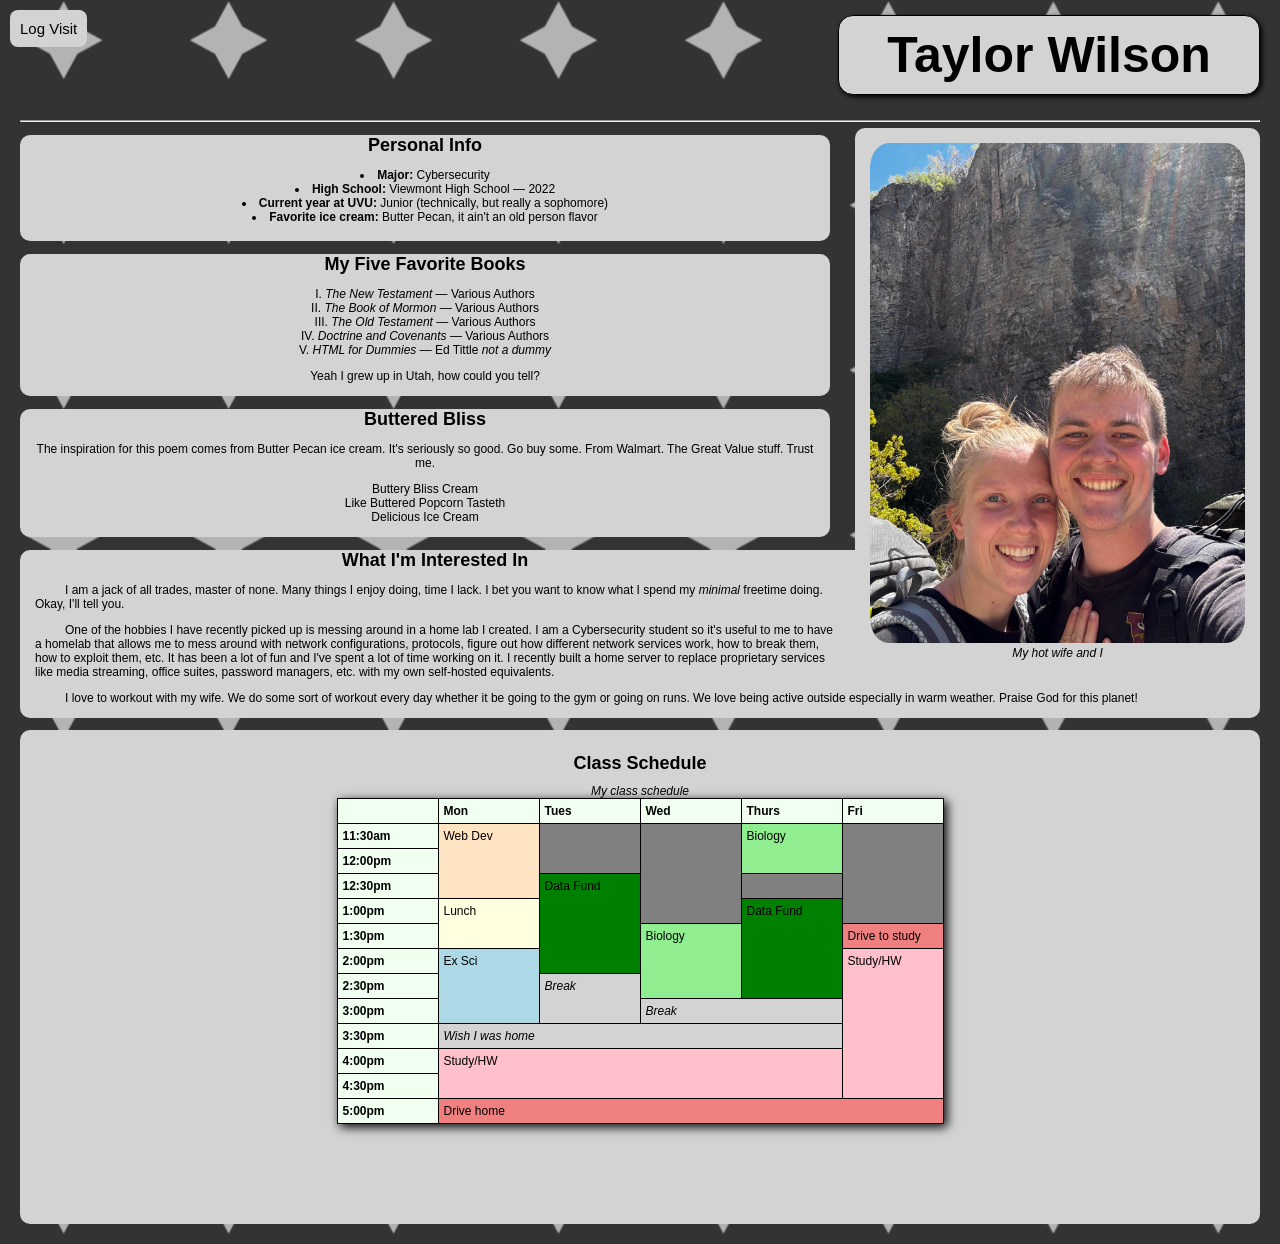
<file: index.html>
<!DOCTYPE html>
<!-- CODE HEADER/DISCLAIMER
 
Project:  Project1-About Me
Name: Taylor Wilson
Submitted: 12/4/25
 
I declare that the following source code was written by me, or provided
by the instructor for this project. I understand that copying source
code from any other source, providing source code to another student, 
or leaving my code on a public web site constitutes cheating.
I acknowledge that  If I am found in violation of this policy this may result
in a zero grade, a permanent record on file and possibly immediate failure of the class.

--SELF GRADE--
REFACTOR JS                 A
VALIDATION LIBRARY          A
FLEXBOX LAYOUT/FORM HTML    A

--EXTRA CREDIT COMPLETED--
FORM MOBILE RESPONSIVE (3pts)    YES
ADDITIONAL COMMENTS
There were no comments on my last submission, so I didn't have to change anything.
-->
<html lang="eng">
    <head>
        <title>About Taylor Wilson</title>
        <link rel="stylesheet" href="styles/styles.css">
    </head>

    <body>
        <main>
            <header>
                <a href="validation.html">Log Visit</a>
                <h1 id="myName">Taylor Wilson</h1>
            </header>
            <hr>
            <div id="img_div">
                <img src="ME.jpeg" alt="A picture of the mero mero and his wife" height="500px" width="auto">
                <br>
                <i>My hot wife and I</i>
            </div>
            <section id="personal_info_section">
                <h2>Personal Info</h2>
                <ul>
                    <li><strong>Major: </strong>Cybersecurity</li>
                    <li><strong>High School: </strong>Viewmont High School &mdash; 2022</li>
                    <li><strong>Current year at UVU: </strong>Junior (technically, but really a sophomore)</li>
                    <li><strong>Favorite ice cream: </strong>Butter Pecan, it ain't an old person flavor</li>
                </ul>
            </section>
        
            <section id="book_section">
                <h2>My Five Favorite Books</h2>
                <ol type="I">
                    <li><em>The New Testament</em> &mdash; Various Authors</li>
                    <li><em>The Book of Mormon</em> &mdash; Various Authors</li>
                    <li><em>The Old Testament</em> &mdash; Various Authors</li>
                    <li><em>Doctrine and Covenants</em> &mdash; Various Authors</li>
                    <li><em>HTML for Dummies</em> &mdash; Ed Tittle <i>not a dummy</i></li>
                </ol>
                <p>Yeah I grew up in Utah, how could you tell?</p>
            </section>

            <section id="poem_section">
                <h2>Buttered Bliss</h2>
                <p>The inspiration for this poem comes from Butter Pecan ice cream. It's seriously so good. Go buy some. From Walmart. The Great Value stuff. Trust me.</p>
                <p id="haiku">Buttery Bliss Cream
                    <br>
                    Like Buttered Popcorn Tasteth
                    <br>
                    Delicious Ice Cream
                </p>
            </section>

            <section id="essay_section">
                <h2>What I'm Interested In</h2>
                <p>I am a jack of all trades, master of none. Many things I enjoy doing, time I lack. I bet you want to know what I spend my <i>minimal</i> freetime doing. Okay, I'll tell you.</p>
                <p>One of the hobbies I have recently picked up is messing around in a home lab I created. I am a Cybersecurity student so it's useful to me to have a homelab that allows me to mess around with network configurations, protocols, figure out how different network services work, how to break them, how to exploit them, etc. It has been a lot of fun and I've spent a lot of time working on it. I recently built a home server to replace proprietary services like media streaming, office suites, password managers, etc. with my own self-hosted equivalents.</p>
                <p>I love to workout with my wife. We do some sort of workout every day whether it be going to the gym or going on runs. We love being active outside especially in warm weather. Praise God for this planet!</p>
            </section>

            <section id="schedule_section">
                <h2>Class Schedule</h2>
                <table>
                    <caption><i>My class schedule</i></caption>
                    <tr>
                        <th></th>
                        <th>Mon</th>
                        <th>Tues</th>
                        <th>Wed</th>
                        <th>Thurs</th>
                        <th>Fri</th>
                    </tr>
                    <tr>
                        <th>11:30am</th>
                        <td rowspan="3" class="webdev">Web Dev</td>
                        <td rowspan="2" id="empty"></td>
                        <td rowspan="4" id="empty"></td>
                        <td rowspan="2" class="biol">Biology</td>
                        <td rowspan="4" id="empty"></td>
                    </tr>
                    <tr>
                        <th>12:00pm</th>
                    </tr>
                    <tr>
                        <th>12:30pm</th>
                        <td rowspan="4" class="datafund">Data Fund</td>
                        <td id="empty"></td>
                    </tr>
                    <tr>
                        <th>1:00pm</th>
                        <td rowspan="2" class="meal">Lunch</td>
                        <td rowspan="4" class="datafund">Data Fund</td>
                    </tr>
                    <tr>
                        <th>1:30pm</th>
                        <td rowspan="3" class="biol">Biology</td>
                        <td class="travel">Drive to study</td>
                    </tr>
                    <tr>
                        <th>2:00pm</th>
                        <td rowspan="3" class="exsci">Ex Sci</td>
                        <td rowspan="6" class="study">Study/HW</td>
                    </tr>
                    <tr>
                        <th>2:30pm</th>
                        <td rowspan="2" class="break"><i>Break</i></td>
                    </tr>
                    <tr>
                        <th>3:00pm</th>
                        <td colspan="2" class="break"><i>Break</i></td>
                    </tr>
                    <tr>
                        <th>3:30pm</th>
                        <td colspan="4" class="break"><i>Wish I was home</i></td>
                    </tr>
                    <tr>
                        <th>4:00pm</th>
                        <td rowspan="2" colspan="4" class="study">Study/HW</td>
                    </tr>
                    <tr>
                        <th>4:30pm</th>
                    </tr>
                    <tr>
                        <th>5:00pm</th>
                        <td colspan="5" class="travel">Drive home</td>
                    </tr>
                </table>
            </section>

        </main>
    </body>
</html>
</file>
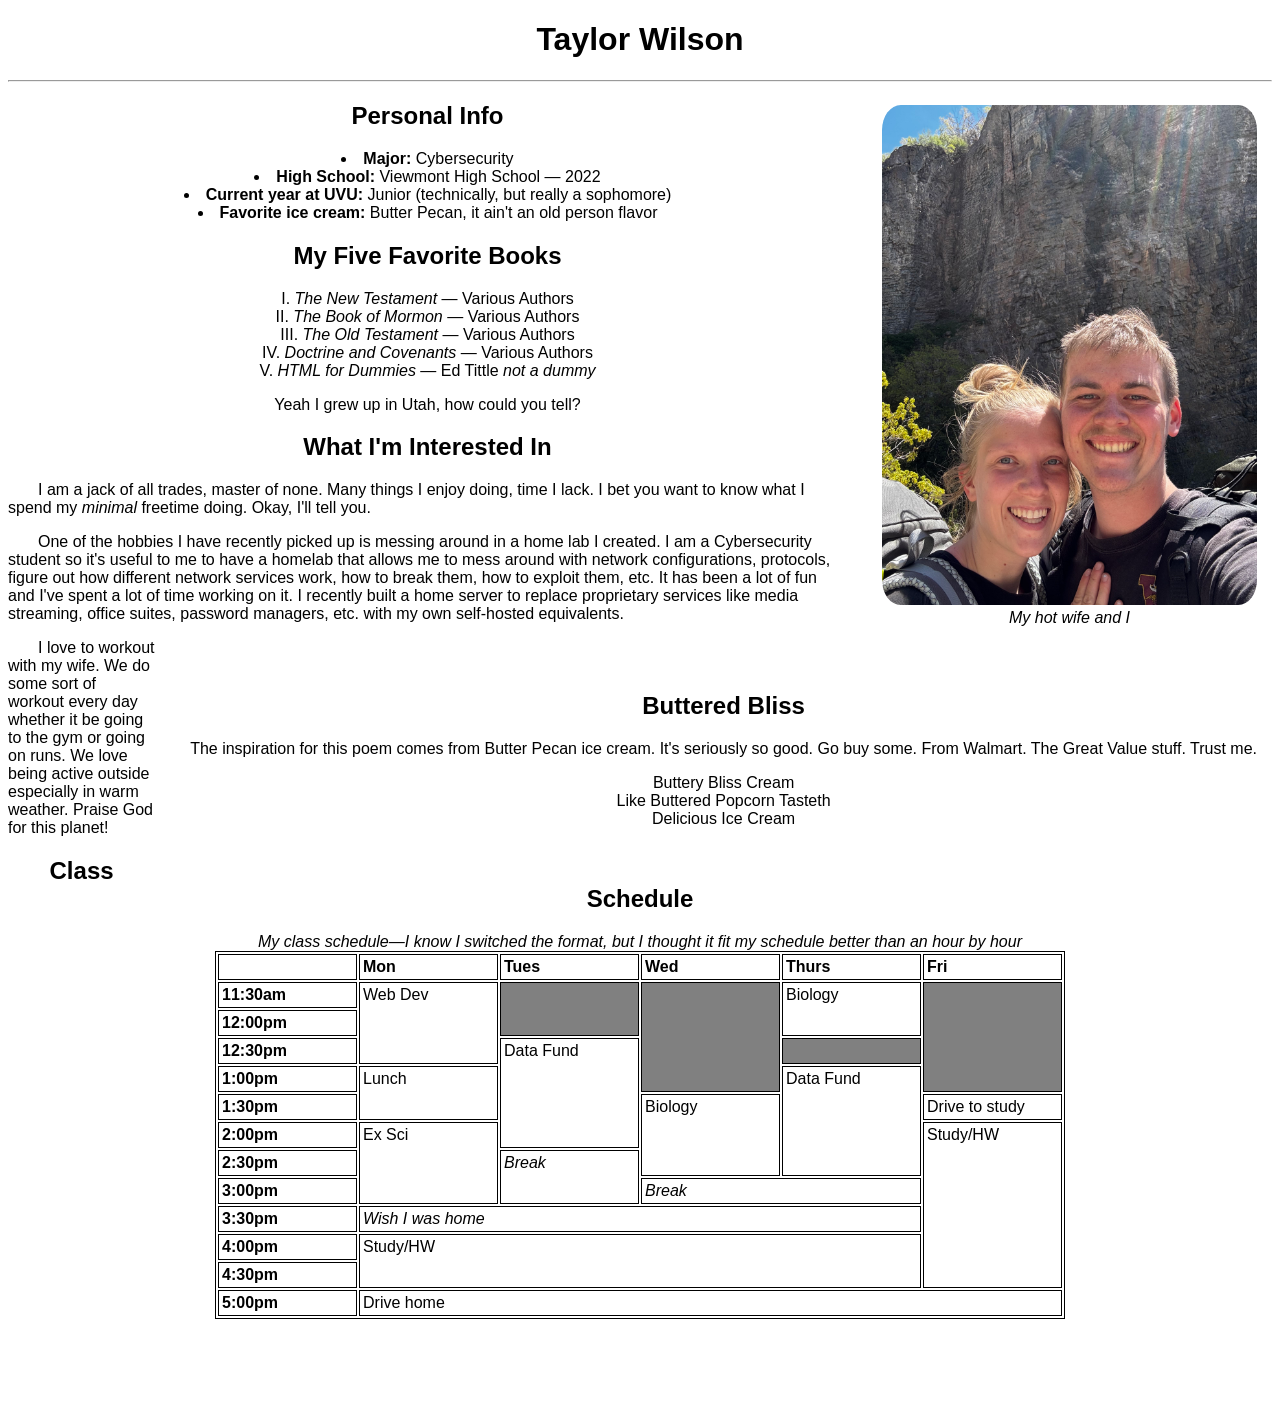
<file: ABOUT_ME_PROJECT/index.html>
<!DOCTYPE html>
<!-- EXAMPLE CODE HEADER/DISCLAIMER
 
Project:  Project1-About Me
Name: Ken Jenson
Submitted: 8/26/21
 
I declare that the following source code was written by me, or provided
by the instructor for this project. I understand that copying source
code from any other source, providing source code to another student, 
or leaving my code on a public web site constitutes cheating.
I acknowledge that  If I am found in violation of this policy this may result
in a zero grade, a permanent record on file and possibly immediate failure of the class.
 
Reflection (1-2 paragraphs):  I really enjoyed writing this program, but had trouble with blah blah blah.  
 
-->
<html lang="eng">
    <head>
        <title>About Taylor Wilson</title>
        <link rel="stylesheet" href="styles.css">
    </head>

    <body>
        <main>
            <header>
                <h1>Taylor Wilson</h1>
            </header>
            <hr>
            <div id="img_div">
                <img src="ME.jpeg" alt="A picture of the mero mero and his wife" height="500px" width="auto">
                <br>
                <i>My hot wife and I</i>
            </div>
            <section id="personal_info_section">
                <h2>Personal Info</h2>
                <ul>
                    <li><strong>Major: </strong>Cybersecurity</li>
                    <li><strong>High School: </strong>Viewmont High School &mdash; 2022</li>
                    <li><strong>Current year at UVU: </strong>Junior (technically, but really a sophomore)</li>
                    <li><strong>Favorite ice cream: </strong>Butter Pecan, it ain't an old person flavor</li>
                </ul>
            </section>
        
            <section id="book_section">
                <h2>My Five Favorite Books</h2>
                <ol type="I">
                    <li><em>The New Testament</em> &mdash; Various Authors</li>
                    <li><em>The Book of Mormon</em> &mdash; Various Authors</li>
                    <li><em>The Old Testament</em> &mdash; Various Authors</li>
                    <li><em>Doctrine and Covenants</em> &mdash; Various Authors</li>
                    <li><em>HTML for Dummies</em> &mdash; Ed Tittle <i>not a dummy</i></li>
                </ol>
                <p>Yeah I grew up in Utah, how could you tell?</p>
            </section>

            <div id="poem_section">
                <h2>Buttered Bliss</h2>
                <p>The inspiration for this poem comes from Butter Pecan ice cream. It's seriously so good. Go buy some. From Walmart. The Great Value stuff. Trust me.</p>
                <p id="haiku">Buttery Bliss Cream
                    <br>
                    Like Buttered Popcorn Tasteth
                    <br>
                    Delicious Ice Cream
                </p>
            </div>

            <section id="essay_section">
                <h2>What I'm Interested In</h2>
                <p>I am a jack of all trades, master of none. Many things I enjoy doing, time I lack. I bet you want to know what I spend my <i>minimal</i> freetime doing. Okay, I'll tell you.</p>
                <p>One of the hobbies I have recently picked up is messing around in a home lab I created. I am a Cybersecurity student so it's useful to me to have a homelab that allows me to mess around with network configurations, protocols, figure out how different network services work, how to break them, how to exploit them, etc. It has been a lot of fun and I've spent a lot of time working on it. I recently built a home server to replace proprietary services like media streaming, office suites, password managers, etc. with my own self-hosted equivalents.</p>
                <p>I love to workout with my wife. We do some sort of workout every day whether it be going to the gym or going on runs. We love being active outside especially in warm weather. Praise God for this planet!</p>
            </section>

            <section id="schedule_section">
                <h2>Class Schedule</h2>
                <table>
                    <caption><i>My class schedule&mdash;I know I switched the format, but I thought it fit my schedule better than an hour by hour</i></caption>
                    <tr>
                        <th></th>
                        <th>Mon</th>
                        <th>Tues</th>
                        <th>Wed</th>
                        <th>Thurs</th>
                        <th>Fri</th>
                    </tr>
                    <tr>
                        <th>11:30am</th>
                        <td rowspan="3">Web Dev</td>
                        <td rowspan="2" id="empty"></td>
                        <td rowspan="4" id="empty"></td>
                        <td rowspan="2">Biology</td>
                        <td rowspan="4" id="empty"></td>
                    </tr>
                    <tr>
                        <th>12:00pm</th>
                    </tr>
                    <tr>
                        <th>12:30pm</th>
                        <td rowspan="4">Data Fund</td>
                        <td id="empty"></td>
                    </tr>
                    <tr>
                        <th>1:00pm</th>
                        <td rowspan="2">Lunch</td>
                        <td rowspan="4">Data Fund</td>
                    </tr>
                    <tr>
                        <th>1:30pm</th>
                        <td rowspan="3">Biology</td>
                        <td>Drive to study</td>
                    </tr>
                    <tr>
                        <th>2:00pm</th>
                        <td rowspan="3">Ex Sci</td>
                        <td rowspan="6">Study/HW</td>
                    </tr>
                    <tr>
                        <th>2:30pm</th>
                        <td rowspan="2"><i>Break</i></td>
                    </tr>
                    <tr>
                        <th>3:00pm</th>
                        <td colspan="2"><i>Break</i></td>
                    </tr>
                    <tr>
                        <th>3:30pm</th>
                        <td colspan="4"><i>Wish I was home</i></td>
                    </tr>
                    <tr>
                        <th>4:00pm</th>
                        <td rowspan="2" colspan="4">Study/HW</td>
                    </tr>
                    <tr>
                        <th>4:30pm</th>
                    </tr>
                    <tr>
                        <th>5:00pm</th>
                        <td colspan="5">Drive home</td>
                    </tr>
                </table>
            </section>

        </main>
    </body>
</html>
</file>
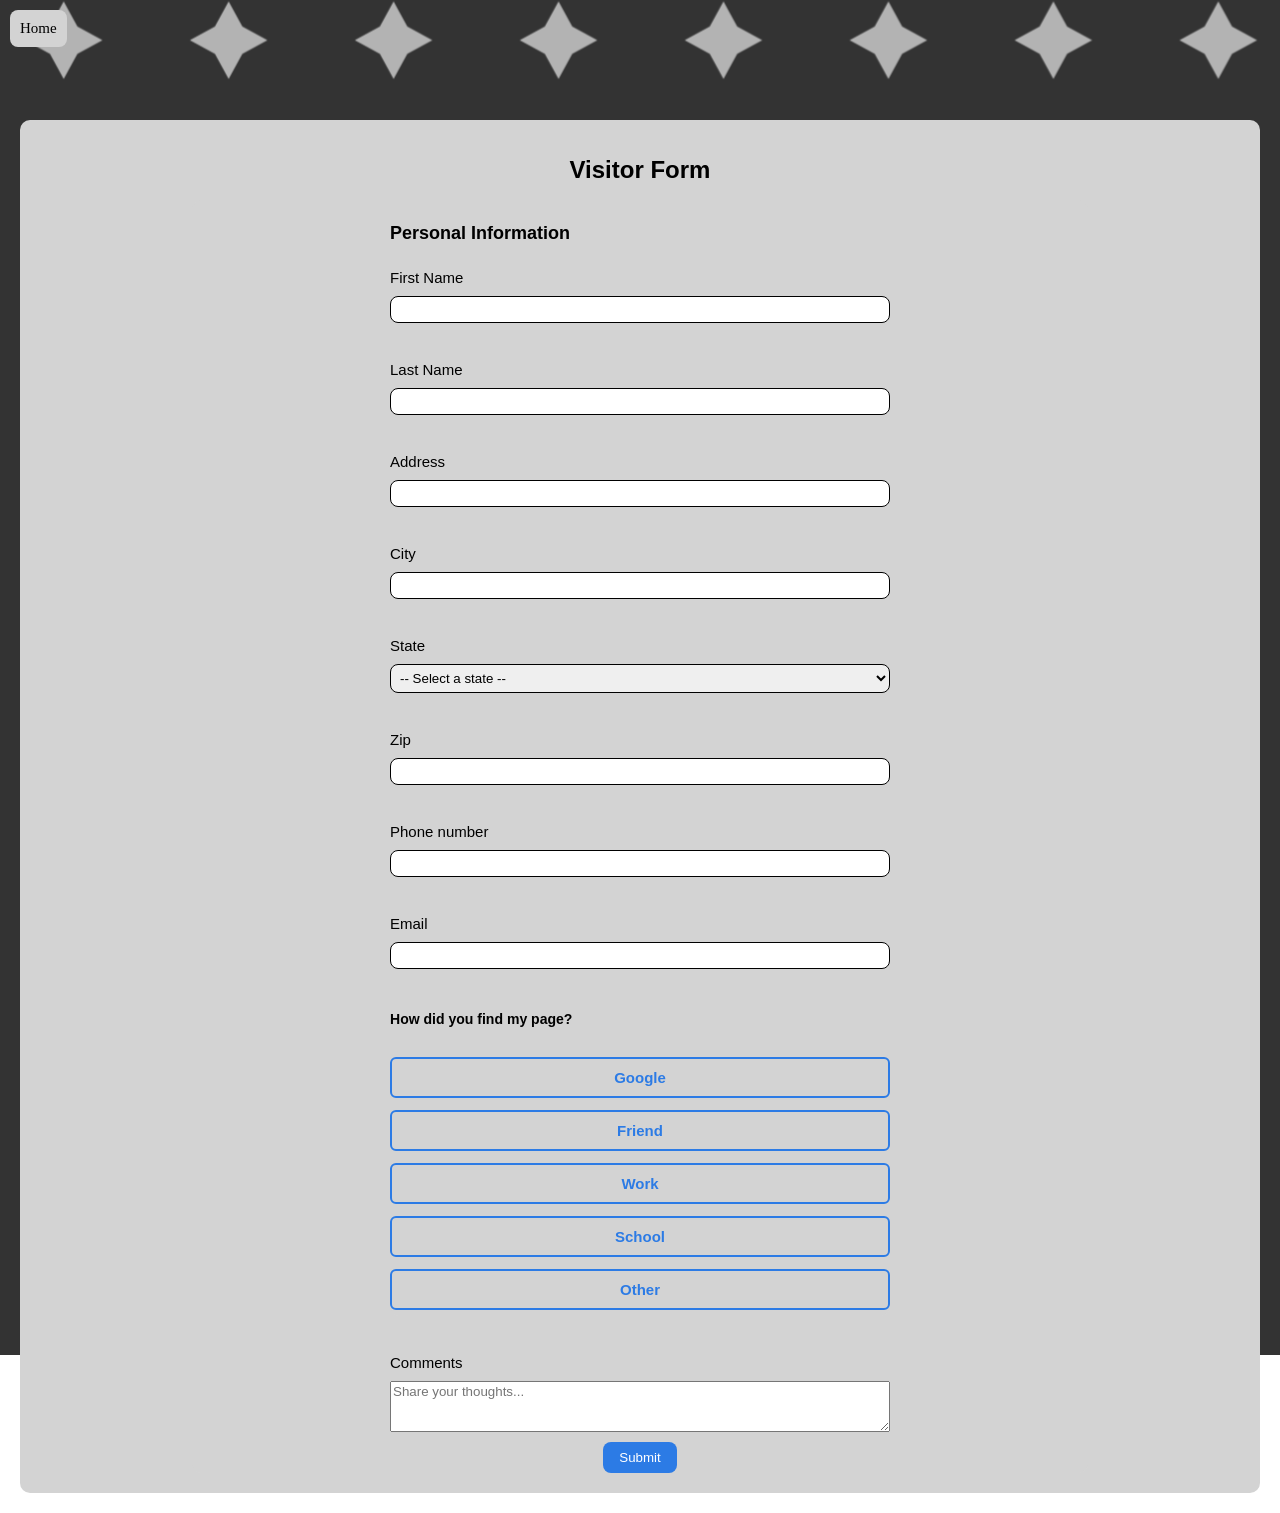
<file: validation.html>
<!doctype html>

<html lang="en">

<head>
  <meta charset="utf-8">
  <meta name="viewport" content="width=device-width, initial-scale=1, shrink-to-fit=no">
  <title>Visitor Form</title>
  <link rel="stylesheet" href="styles/styles.css" />
  <link rel="stylesheet" href="styles/form.css" />
</head>

<body>
  <a href="index.html">Home</a>
  <div class="masterDiv">
    <h1>Visitor Form</h1>

    <div id="validation">    
      <form id="visitorForm" novalidate>
          <h2>Personal Information</h2>
          <label class="label" class="label" for="firstName">First Name</label>
          <input class="input" id="firstName" name="firstName" required>
          <span class="error"></span>
          <label class="label" class="label" for="lastName">Last Name</label>
          <input class="input" id="lastName" name="lastName" required>
          <span class="error"></span>
          <label class="label" for="address">Address</label>
          <input class="input" id="address" name="address" required>
          <span class="error"></span>
          <label class="label" for="city">City</label>
          <input class="input" id="city" name="city" required>
          <span class="error"></span>
          <label for="state" class="label">State</label>
          <select id="state" name="state" class="input" required>
            <option value="">-- Select a state --</option>
            <option value="AL">Alabama</option>
            <option value="AK">Alaska</option>
            <option value="AZ">Arizona</option>
            <option value="AR">Arkansas</option>
            <option value="CA">California</option>
            <option value="CO">Colorado</option>
            <option value="CT">Connecticut</option>
            <option value="DE">Delaware</option>
            <option value="FL">Florida</option>
            <option value="GA">Georgia</option>
            <option value="HI">Hawaii</option>
            <option value="ID">Idaho</option>
            <option value="IL">Illinois</option>
            <option value="IN">Indiana</option>
            <option value="IA">Iowa</option>
            <option value="KS">Kansas</option>
            <option value="KY">Kentucky</option>
            <option value="LA">Louisiana</option>
            <option value="ME">Maine</option>
            <option value="MD">Maryland</option>
            <option value="MA">Massachusetts</option>
            <option value="MI">Michigan</option>
            <option value="MN">Minnesota</option>
            <option value="MS">Mississippi</option>
            <option value="MO">Missouri</option>
            <option value="MT">Montana</option>
            <option value="NE">Nebraska</option>
            <option value="NV">Nevada</option>
            <option value="NH">New Hampshire</option>
            <option value="NJ">New Jersey</option>
            <option value="NM">New Mexico</option>
            <option value="NY">New York</option>
            <option value="NC">North Carolina</option>
            <option value="ND">North Dakota</option>
            <option value="OH">Ohio</option>
            <option value="OK">Oklahoma</option>
            <option value="OR">Oregon</option>
            <option value="PA">Pennsylvania</option>
            <option value="RI">Rhode Island</option>
            <option value="SC">South Carolina</option>
            <option value="SD">South Dakota</option>
            <option value="TN">Tennessee</option>
            <option value="TX">Texas</option>
            <option value="UT">Utah</option>
            <option value="VT">Vermont</option>
            <option value="VA">Virginia</option>
            <option value="WA">Washington</option>
            <option value="WV">West Virginia</option>
            <option value="WI">Wisconsin</option>
            <option value="WY">Wyoming</option>
          </select>
          <span class="error"></span>
          <label class="label" for="zip">Zip</label>
          <input class="input" id="zip" name="zip" required>
          <span class="error"></span>
          <label class="label" for="phone">Phone number</label>
          <input class="input" id="phone" name="phone" type="tel" required>
          <span class="error"></span>
          <label class="label" for="email">Email</label>
          <input class="input" id="email" name="email" type="email" required>
          <span class="error"></span>

          <h3>How did you find my page?</h3>
          <div id="checkbox">
              <label class="label">
                  <input type="checkbox" name="hear" value="Google">
                  <span>Google</span>
              </label>
              <label class="label">
                  <input type="checkbox" name="hear" value="Friend">
                  <span>Friend</span>
              </label>
              <label class="label">
                  <input type="checkbox" name="hear" value="Work">
                  <span>Work</span>
              </label>
              <label class="label">
                  <input type="checkbox" name="hear" value="School">
                  <span>School</span>
              </label>
              <label class="label">
                  <input type="checkbox" name="hear" value="Other">
                  <span>Other</span>
              </label>
          </div>
          <span class="error"></span>

          <label class="label" for="comments">Comments</label>
          <textarea id="comments" name="comments" cols="50" rows="3" placeholder="Share your thoughts..."></textarea>
          <button id="submit" type="submit">Submit</button>
      </form>
    </div>
  </div>

  <script src="validation.js"></script>
  <script src="main.js"></script>

</html>
</file>
<file: styles/styles.css>
header {
    margin: px 0;
}
body {
    font: Arial;
    margin: 120px 20px 20px;
    font-size: 12px;
    background: url('../BG.svg') center/cover no-repeat fixed;
}

body p {
    margin-bottom: 8px;
}

a {
    font-size: 15px;
    text-decoration: none;
    background-color: lightgray;
    color: black;
    padding: 10px;
    border-radius: 8px;
    position: absolute;
    top: 10px;
    left: 10px;
}

table {
    margin-top: 10px;
    margin-left: auto;
    margin-right: auto;
    margin-bottom: 90px;
    border-collapse: collapse;
    box-shadow: 3px 3px 10px black;
}

td, th {
    border: 1px solid black;
    padding: 5px;
    text-align: left;
    vertical-align: top;
    width: 90px;
}

th {
    background-color: honeydew;
}

div, section {
    
    background-color: lightgray;
    border-radius: 10px;
}

#personal_info_section, #book_section, #poem_section, #essay_section {
    margin-right: 430px;
    padding: 0 15px 5px;
}

#essay_section {
    margin-right: 0px;
}

.datafund {
    background-color: green;
}

.exsci {
    background-color: lightblue;
}

.biol {
    background-color: lightgreen;
}

.meal {
    background-color: lightyellow;
}

.study {
    background-color: pink;
}

.travel {
    background-color: lightcoral;
}

.webdev {
    background-color: bisque;
}

.break {
    background-color: lightgray;
}

#empty {
    background-color: gray;
}

main {
    text-align: center;
    font-family: Verdana, Geneva, Tahoma, sans-serif;
}

ul, ol {
    list-style-position: inside;
    padding-left: 0;
}

#essay_section {
    text-align: left;
}

#essay_section p {
    text-indent: 30px;
}

#schedule_section {
    margin-top: 12px;
    padding: 10px 0px;
}

h2 {
    margin-top: 13px;
    margin-bottom: 5px;
    font-weight: bold;
    text-align: center;
}

img {
    border-radius: 5%;
}

#img_div {
    float: right;
    margin: 0 0 15px 20px;
    padding: 15px;
    text-align: center;
}

#myName {
    font-size: 50px;
    background: lightgray;
    border-radius: 15px;
    border: 1px solid black;
    padding: 10px;
    width: 400px;
    margin: auto;
    align-self: center;
    position: fixed;
    top: 15px;
    right: 20px;
    align-self: center;
    box-shadow: 2px 2px 5px black;
    animation: 
        myName 2s linear;
    animation-delay: 0s;
}

@keyframes myName {
    0%    { transform: translate(-600px) rotate(15deg); }
    30%   { transform: translate(-60px) rotate(-15deg); }
    40%   { transform: rotate(5deg); }
    50%   { transform: translate(0px) rotate(0deg) scale(100%); }
    75%   { transform: scale(400%) rotate(-180deg); }
    100%  { transform: scale(100%) rotate(-360deg); }
}
</file>
<file: ABOUT_ME_PROJECT/styles.css>
table {
    margin-left: auto;
    margin-right: auto;
    margin-bottom: 90px;
    border: 1px solid black;
}

td, th {
    border: 1px solid black;
    padding: 3px;
    text-align: left;
    vertical-align: top;
    width: 131px;
}

#empty {
    background-color: gray;
}

main {
    text-align: center;
    font-family: Verdana, Geneva, Tahoma, sans-serif;
}

ul, ol {
    list-style-position: inside;
    padding-left: 0;
}

#essay_section {
    text-align: left;
}

#essay_section p {
    text-indent: 30px;
}

h2 {
    text-align: center;
}

img {
    border-radius: 5%;
}

div {
    float: right;
    margin: 0 0 15px 20px;
    padding: 15px;
    text-align: center;
}
</file>
<file: styles/form.css>
.masterDiv {
    display: flex;
    flex-direction: column;
    align-items: center;
    padding-top: 20px;
    padding-bottom: 20px;
    width: 100%;
}

#validation {
    width: 70vw;
    display: flex;
    justify-content: center;
    padding-top: 10px;
}

#visitorForm {
    display: flex;
    flex-direction: column;
    gap: 10px;
    max-width: 500px;
    width: 100%;
    align-items: flex-start;
}

.label {
    padding: 10px 0 0 0;
    font-size: 15px;
    flex: 0 0 auto;
    font-family:'Gill Sans', 'Gill Sans MT', Calibri, 'Trebuchet MS', sans-serif;
}

.input {
    padding: 5px;
    margin-left: 0;
    width: 100%;
    border-radius: 8px;
    border: 1px solid black;
    box-sizing: border-box;
}

#checkbox {
    display: flex;
    flex-direction: column;
    width: 100%;
}

#checkbox input {
    display: none;
}

#checkbox label {
    display: inline-block;
    padding: 10px 20px;
    margin: 6px 0;
    border: 2px solid #2c7be5;
    border-radius: 6px;
    background-color: lightgray;
    color: #2c7be5;
    font-weight: 600;
    cursor: pointer;
    transition: all 0.2s ease-in-out;
    text-align: center;
}

#checkbox label:hover {
    background-color: rgb(180, 180, 180);
}

#checkbox label:has(input[type="checkbox"]:checked) {
    background-color: #2c7be5;
    color: white;
    border-color: #2c7be5;
}

#submit {
    border-radius: 8px;
    background-color: #2c7be5;
    cursor: pointer;
    padding: 8px 16px;
    color: white;
    border: none;
    align-self: center;
}

textarea {
    font-family: 'Gill Sans', 'Gill Sans MT', Calibri, 'Trebuchet MS', sans-serif;
    width: 100%;
    box-sizing: border-box;
}

.invalid {
    border: 2px solid red;
}

.valid {
    border: 2px solid green;
}

.error {
    font-family:'Gill Sans', 'Gill Sans MT', Calibri, 'Trebuchet MS', sans-serif;
    color: red;
    padding: 0px 0px 8px 0px;
}

h1, h2, h3 {
    font-family: 'Gill Sans', 'Gill Sans MT', Calibri, 'Trebuchet MS', sans-serif;
}

@media screen and (max-width: 900px) {

    .masterDiv {
        width: 100%;
    }

    #validation {
        width: 100%;
    }

    #visitorForm {
        width: 100%;
    }

    .input {
        width: 100%;
    }

    #checkbox label {
        margin: 4px 0;
        padding: 8px 16px;
    }

}

@media screen and (max-width: 600px) {
    .masterDiv {
        width: 100vw;
        padding: 10px
    }

    #validation {
        width: 100%;
    }

    #visitorForm {
        max-width: 100%;
        padding: 0 10px;
    }

    .input {
        width: 100%;
    }

    #checkbox {
        flex-direction: column;
    }

    #checkbox label {
        width: 100%;
        margin: 4px 0;
    }

    #submit {
        width: 100%;
        padding: 12px 0;
    }
}
</file>
